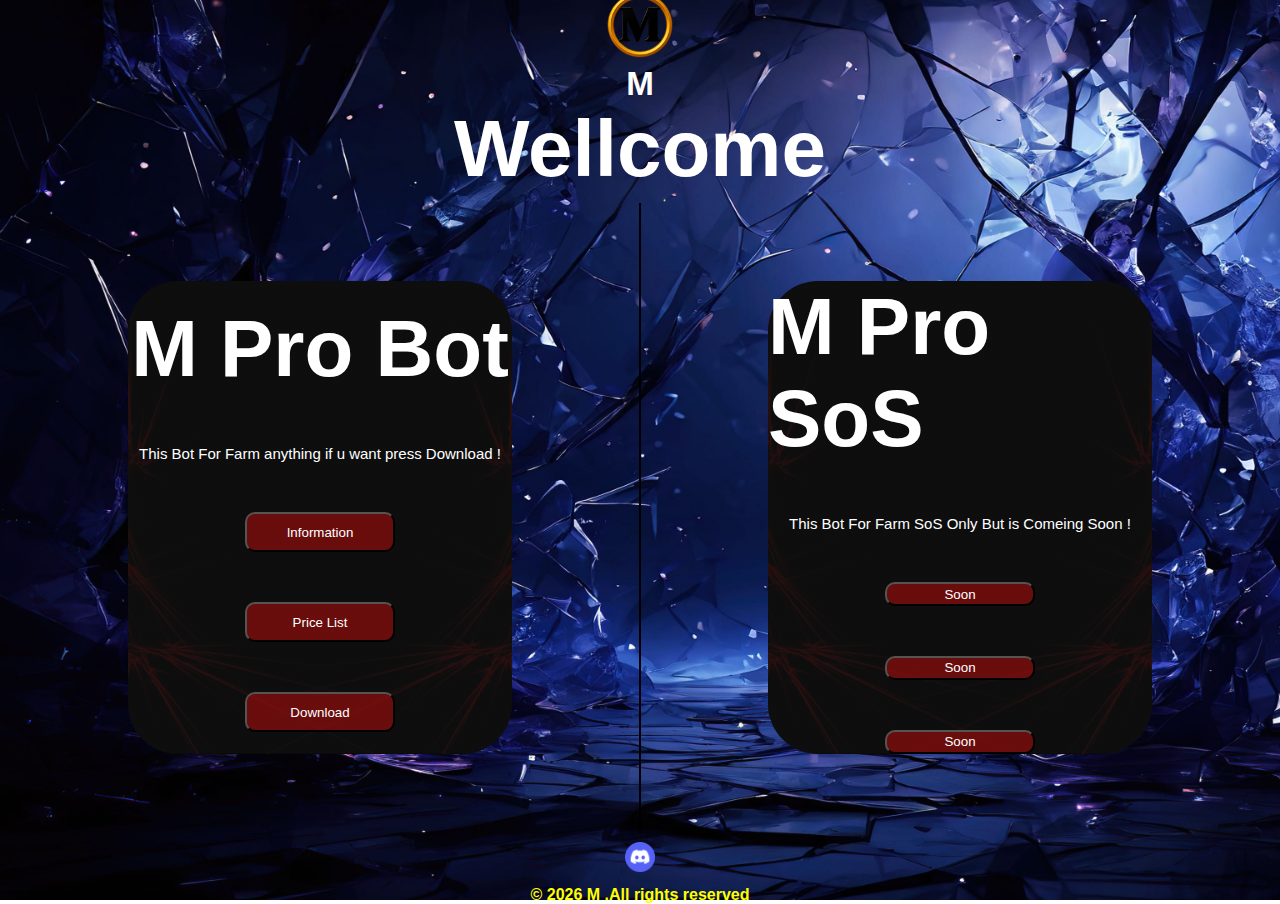
<file: index.html>
<!DOCTYPE html>
<html lang="en">

<head>
    <meta charset="UTF-8">
    <meta name="viewport" content="width=device-width, initial-scale=1.0">
    <title>M</title>
    <link rel="stylesheet" href="styal.css">
    <link rel="icon" href="img/app.ico" type="img/app.ico">
</head>

<body>
    <header class="head1">
        <img class="logo" src="img/app.ico" alt="M" >
        <h5>M</h5>
        <h1>Wellcome</h1>
    </header>
   
    <div class="body2">
        <div class="na">
         <h1 class="ha">M Pro Bot </h1>
         <p class="pa"> This Bot For Farm anything if u want press Download ! </p>
         <button onclick="window.location.href='info.html'">Information</button>
         <button onclick="window.location.href='pr.html'">Price List</button>
         <button onclick="window.location.href='Download.html'">Download</button>
        </div>
        <hr color="black" class="vs">
       <div class="na1">
        <h1 class="ha">M Pro SoS </h1>
        <p class="pa"> This Bot For Farm SoS Only But is Comeing Soon ! </p>
        <button onclick="window.location.href=''">Soon</button>
        <button onclick="window.location.href=''">Soon</button>
        <button onclick="window.location.href=''">Soon</button>
       </div>

    </div>

    </div>
    
    <div class="flot">
        <a class="ico2" href="https://discord.gg/GSxGAmstUp"><img class="ico2" src="img/Discord.ico" alt="Support" width="30px"></a>
        
        <h4>© 2026 M .All rights reserved </h4>
    </div>
    
</body>


</html>
</file>
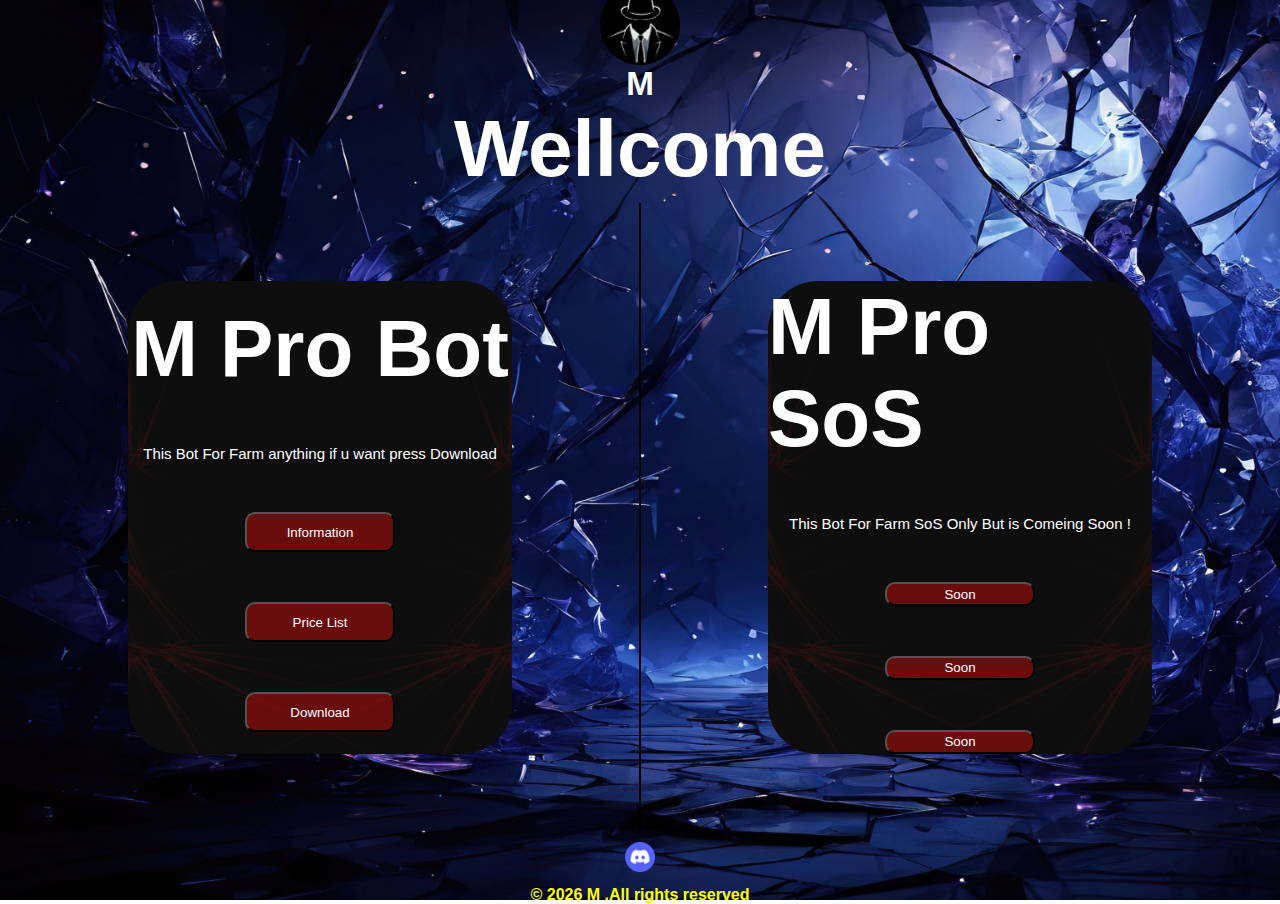
<file: My wep/index.html>
<!DOCTYPE html>
<html lang="en">

<head>
    <meta charset="UTF-8">
    <meta name="viewport" content="width=device-width, initial-scale=1.0">
    <title>M</title>
    <link rel="stylesheet" href="styal.css">
</head>

<body>
    <header class="head1">
        <img class="logo" src="img/app.ico" alt="M" >
        <h5>M</h5>
        <h1>Wellcome</h1>
    </header>
   
    <div class="body2">
        <div class="na">
         <h1 class="ha">M Pro Bot </h1>
         <p class="pa"> This Bot For Farm anything if u want press Download </p>
         <button onclick="window.location.href='info.html'">Information</button>
         <button onclick="window.location.href='pr.html'">Price List</button>
         <button onclick="window.location.href='Download.html'">Download</button>
        </div>
        <hr color="black" class="vs">
       <div class="na1">
        <h1 class="ha">M Pro SoS </h1>
        <p class="pa"> This Bot For Farm SoS Only But is Comeing Soon ! </p>
        <button onclick="window.location.href=''">Soon</button>
        <button onclick="window.location.href=''">Soon</button>
        <button onclick="window.location.href=''">Soon</button>
       </div>

    </div>

    </div>
    
    <div class="flot">
        <a class="ico2" href="https://discord.gg/GSxGAmstUp"><img class="ico2" src="img/Discord.ico" alt="Support" width="30px"></a>
        
        <h4>© 2026 M .All rights reserved </h4>
    </div>
    
</body>

</html>
</file>
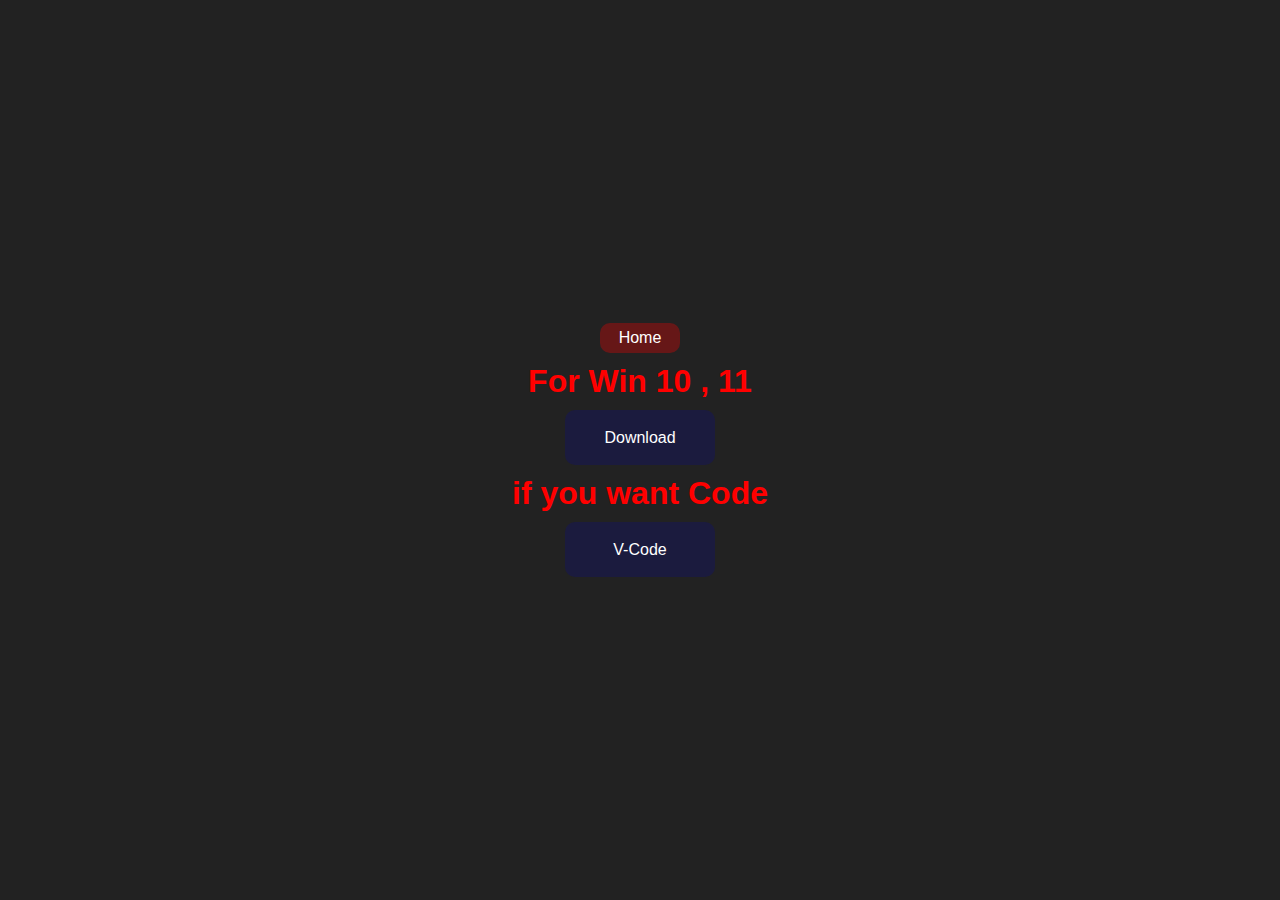
<file: Download.html>
<!DOCTYPE html>
<html lang="en">
<head>
    <meta charset="UTF-8">
    <meta name="viewport" content="width=device-width, initial-scale=1.0">
    <title>D</title>
    <link rel="stylesheet" href="down.css">
    <link rel="icon" href="img/app.ico" type="img/app.ico">
</head>
<body>
    <a class="a2" href="index.html">Home</a>
    <h1>For Win 10 , 11</h1>
    <a  class="button" href="https://download848.mediafire.com/vpoihw7pf2ygmIuvv4xFMdXFprkche_JOfFishp4a3j6AlgOJsCp77WCU-r1LdaK0346bnOh0sryR0d00WRQXOkiSSC5dSc_i6WhYK58d79HWemoGusb9WO3GaLSwMg4SCDQD6qeZAiHLOHYkAxipjrXL7siBeuSY_9mAYZuLWqmhlM/6dk1ot7lch3yfdx/%40.zip">Download</a>
     <h1>if you want Code</h1>
    <a class="button" href="pr.html">V-Code</a>
</body>

</html>
</file>
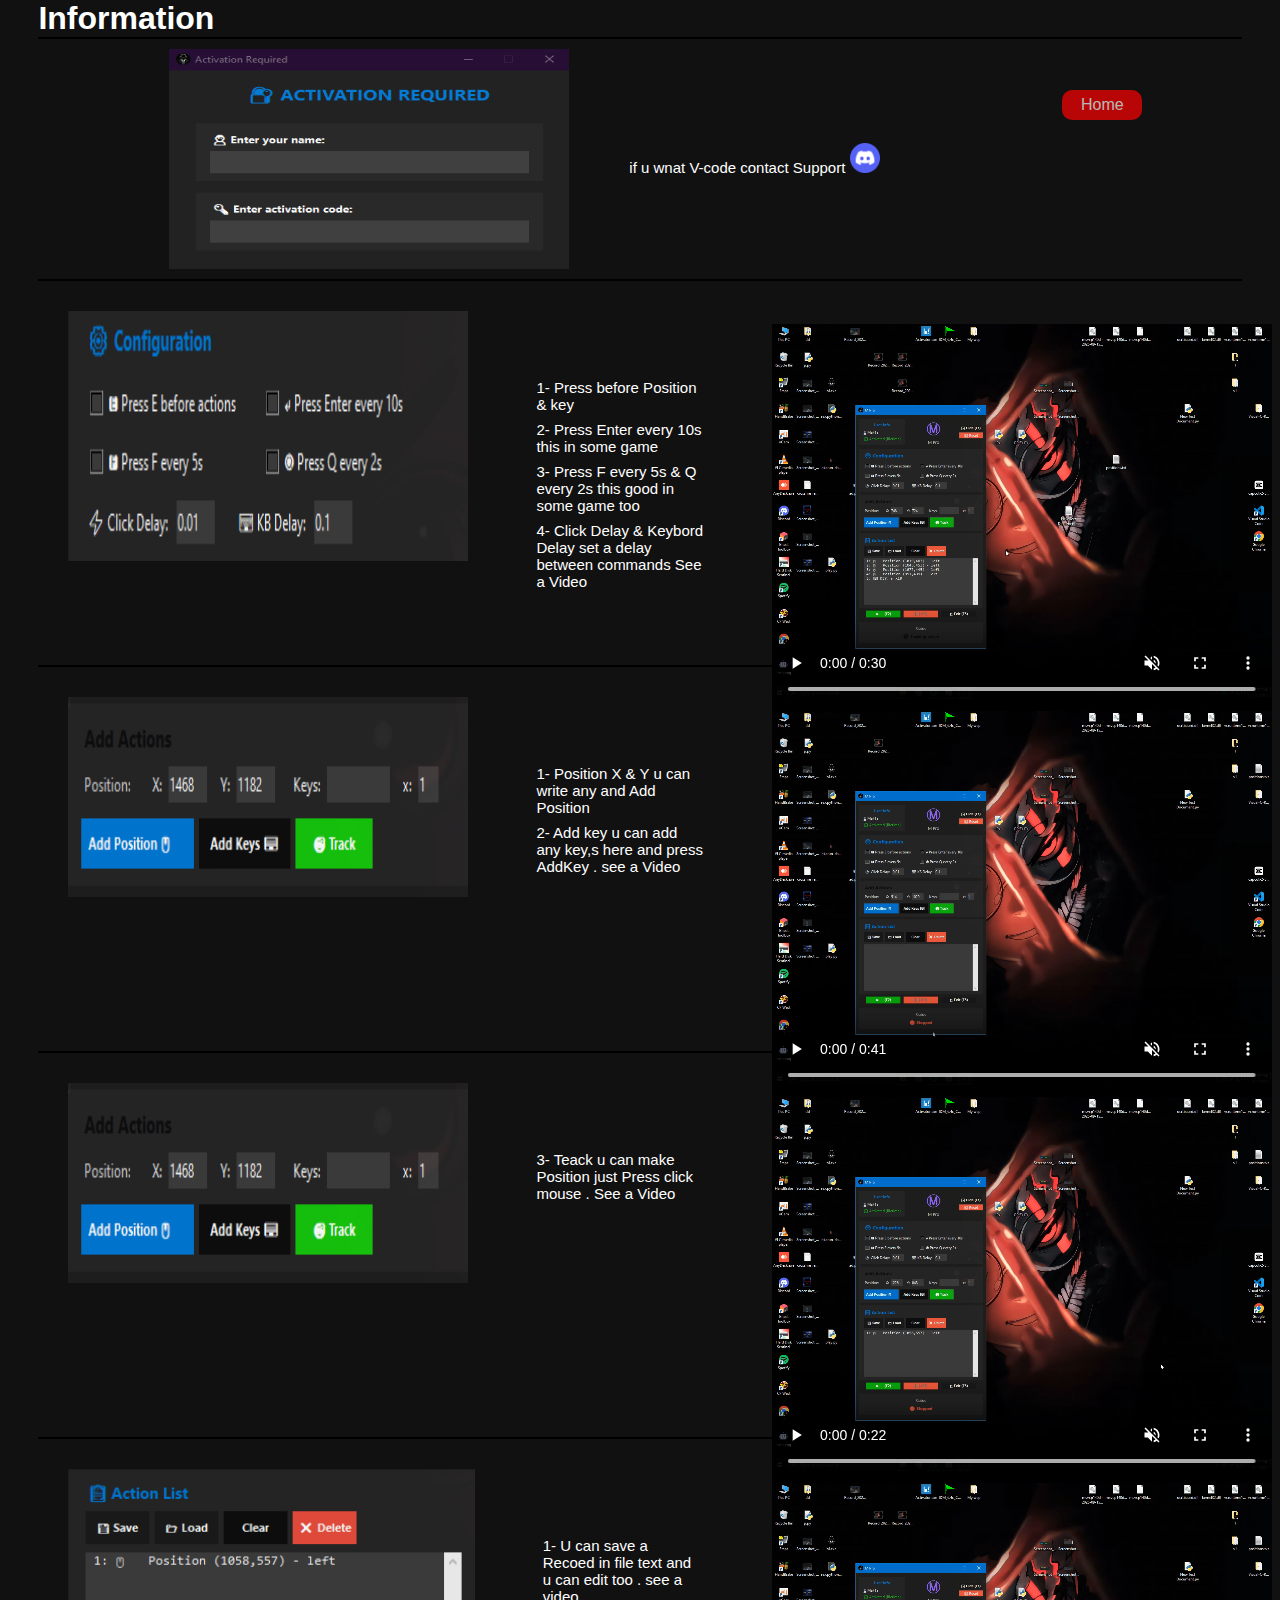
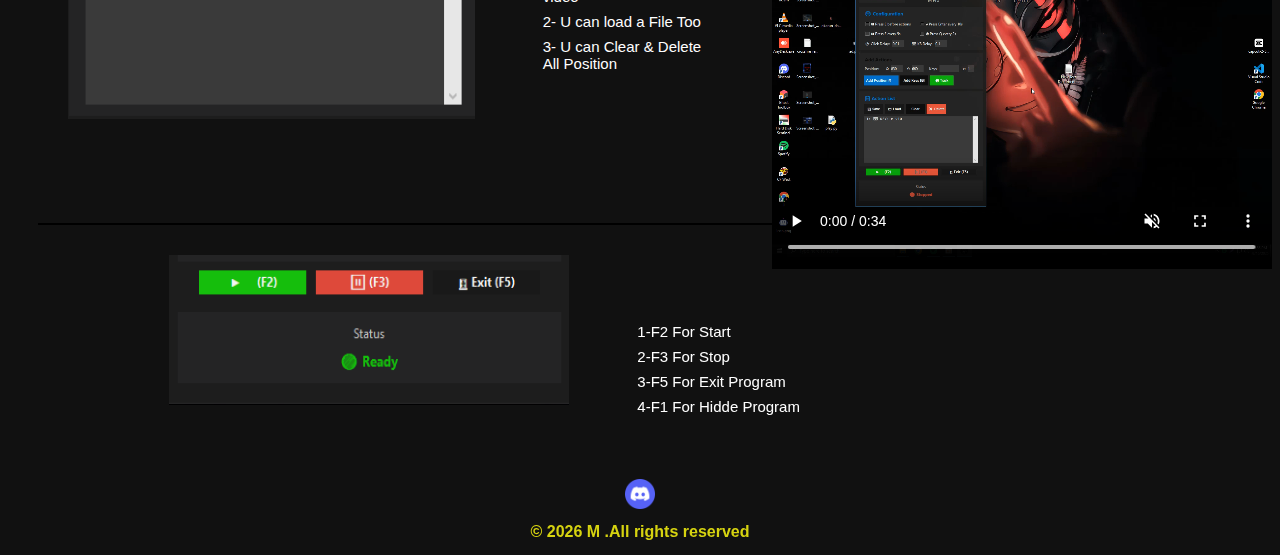
<file: info.html>
<!DOCTYPE html>
<html lang="en">

<head>
    <meta charset="UTF-8">
    <meta name="viewport" content="width=device-width, initial-scale=1.0">
    <title>info</title>
    <link rel="stylesheet" href="info.css">
</head>

<body>


    </div>

    <div class="con1">
        <div class="he">
            <h1>Information</h1>
        </div>
        <hr color="black">
        <div class="p2"><img src="Mbot/V-Code.png" width="400px" height="220px" alt="">
            <p class="Pra1">if u wnat V-code contact Support <a href="https://discord.gg/GSxGAmstUp"><img class="ico2"
                        width="30px" height="30px" src="img/Discord.ico"></a></p>
        </div>
        <hr color="black">
        <div class="p1"><img class="img1" src="Mbot/p.png" alt="" width="400px" height="250px">
            <div class="Pra1">
                <p>1- Press before Position & key </p>
                <p>2- Press Enter every 10s this in some game </p>
                <p>3- Press F every 5s & Q every 2s this good in some game too</p>
                <p>4- Click Delay & Keybord Delay set a delay between commands See a Video </p>
            </div>
            <video src="Mbot/Delay.mp4" controls muted></video>
        </div>
        <hr color="black">
        <div class="p1"> <img class="img1" src="Mbot/p2.png" alt="" width="400px" height="200px">
            <div class="Pra1">
                <p>1- Position X & Y u can write any and Add Position </p>
                <p>2- Add key u can add any key,s here and press AddKey . see a Video </p>

            </div>
            <video src="Mbot/Add key.mp4" controls muted> </video>
        </div>
        <hr color="black">
        <div class="p1"><img class="img1" src="Mbot/p2.png" alt="" width="400px" height="200px">
            <div class="Pra1">
                <p>3- Teack u can make Position just Press click mouse . See a Video </p>
            </div>
            <video src="Mbot/Trak.mp4" controls muted></video>
        </div>
        <hr color="black">
        <div class="p1"><img class="img1" src="Mbot/p3.png" alt="" width="500px" height="250px">
            <div class="Pra1">
                <p>1- U can save a Recoed in file text and u can edit too . see a video </p>
                <p>2- U can load a File Too </p>
                <p>3- U can Clear & Delete All Position </p>
            </div>
            <video src="Mbot/4.mp4" controls muted></video>
        </div>
        <hr color="black">
        <div class="p5"><img class="img1" src="Mbot/p4.png" alt="" width="400px" height="150px">
            <div class="Pra1">
                <p>1-F2 For Start </p>
                <p>2-F3 For Stop </p>
                <p>3-F5 For Exit Program </p>
                <p>4-F1 For Hidde Program</p>
            </div>
        </div>

        <div class="flot">
            <a class="ico2" href="https://discord.gg/GSxGAmstUp"><img class="ico2" src="img/Discord.ico" alt="Support"
                    width="30px"></a>
            <h4> © 2026 M .All rights reserved </h4>
        </div>
        <a href="index.html" class="bk">Home</a>
    </div>
</body>

</html>
</file>
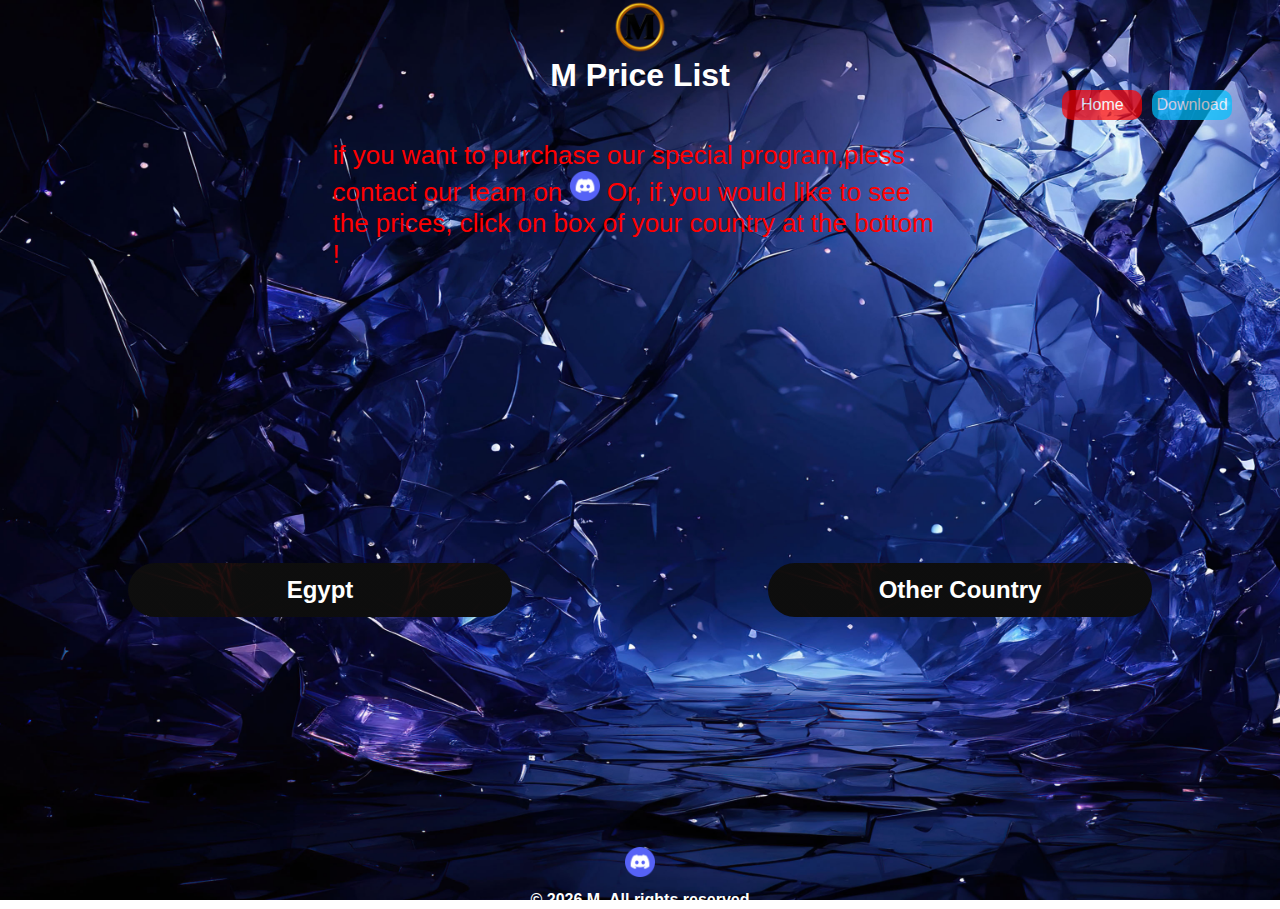
<file: pr.html>
<!DOCTYPE html>
<html lang="en">

<head>
    <meta charset="UTF-8">
    <meta name="viewport" content="width=device-width, initial-scale=1.0">
    <title>Price</title>
    <link rel="stylesheet" href="pr.css">
    <link rel="icon" href="img/app.ico" type="img/app.ico">
</head>

<body>
    <div class="head1">
        <img src="img/app.ico" alt="M" width="60px">
        <h1>M Price List</h1>

    </div>
    <div class="na2">        <P>if you want to purchase our special program,pless contact our team on
         <a href="https://discord.gg/GSxGAmstUp"><img class="ico2" src="img/Discord.ico" alt="Disocrd" width="30px"></a> 
         Or, if you would like to see the prices, click on box of your country at the bottom !</P>
    </div>
    <a class="body2">
        <div class="na">
            <div class="card">
                <h2 class="htext">Egypt</h2>
                <h3>1 Day : Free</h3>
                <h3>7 Day : 30L.E</h3>
                <h3>30 Day: 80L.E</h3>
                <h3>Prem : 300L.E</h3>
            </div>
        </div>
        <div class="na1">
            <div class="card">
                <h2 class="htext">Other Country</h2>
                <h3>1 Day : Free</h3>
                <h3>7 Day : 5$</h3>
                <h3>30 Day: 10$</h3>
                <h3>Prem : 25$</h3>
            </div>
        </div>
    </a>

    <div class="flot">
        <a class="ico2" href="https://discord.gg/GSxGAmstUp"><img class="ico2" src="img/Discord.ico" alt="Support" width="30px"></a>
        <h4>© 2026 M .All rights reserved </h4>
    </div>
    <a href="Download.html" class="bk1">Download</a>
    <a href="index.html" class="bk">Home</a>
    
</body>


</html>
</file>
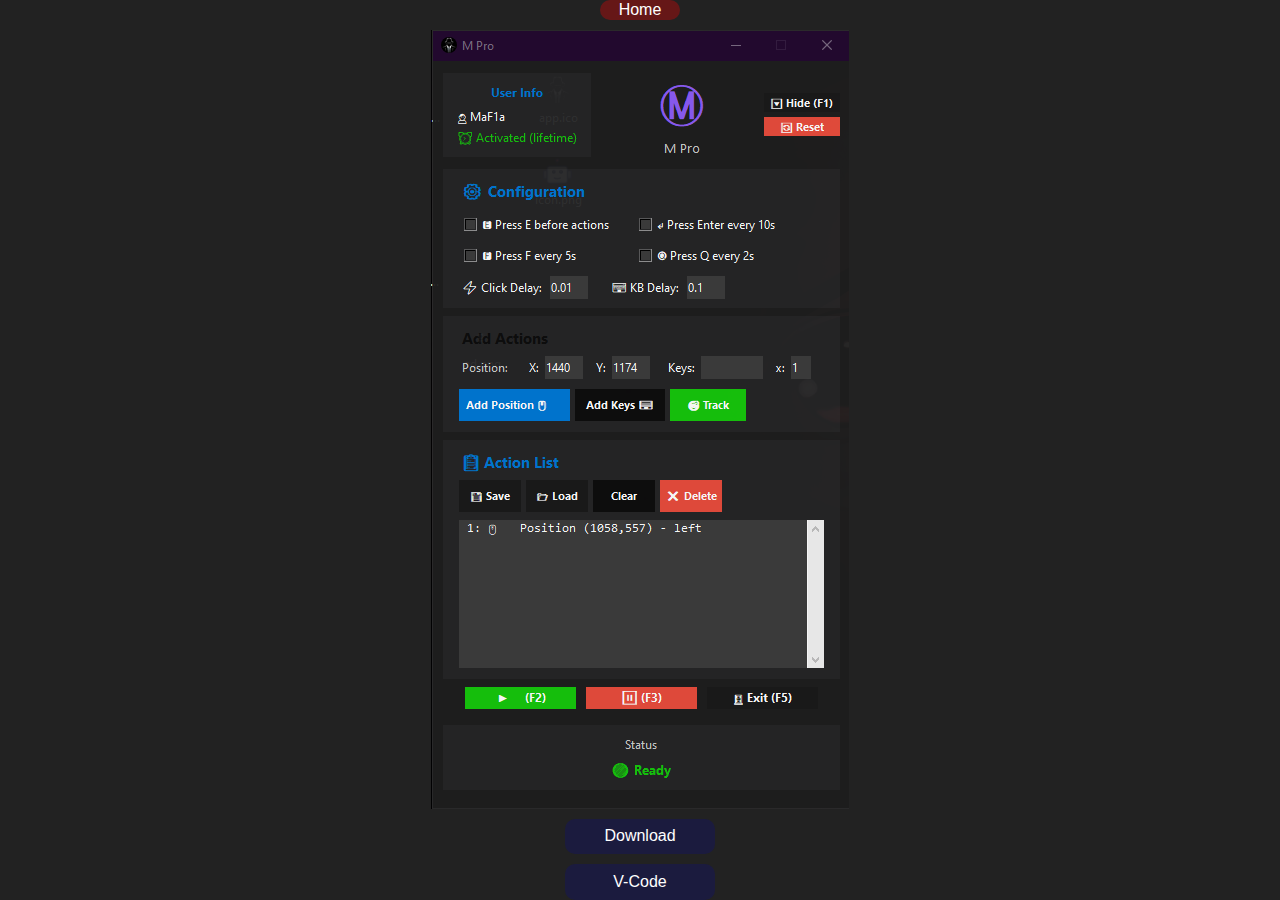
<file: My wep/Download.html>
<!DOCTYPE html>
<html lang="en">
<head>
    <meta charset="UTF-8">
    <meta name="viewport" content="width=device-width, initial-scale=1.0">
    <title>D</title>
    <link rel="stylesheet" href="down.css">
</head>
<body>
    <a class="a2" href="index.html">Home</a>
    <img src="img/M.png" alt="M">
    <a class="button" href="https://download948.mediafire.com/v4dh8kgzsjdgIN9PXOj0DnTX3QqeKsvkhHS-6TheG4SiWZ9eHjqWNmXlaGphz8xsZx_fIztOd3sK_87aGKma8Jz_yEa8une_j7tZcLAGmLIY2g57dDU4rvbY0OWXgMcmlhPci6qLKlj5DM4VKxb-if6x0jKrWeUEsyf7l8mzrqDq8g/jfkitysp9okvzct/Garen.7z">Download</a>
     <a class="button" href="pr.html">V-Code</a>
</body>
</html>
</file>
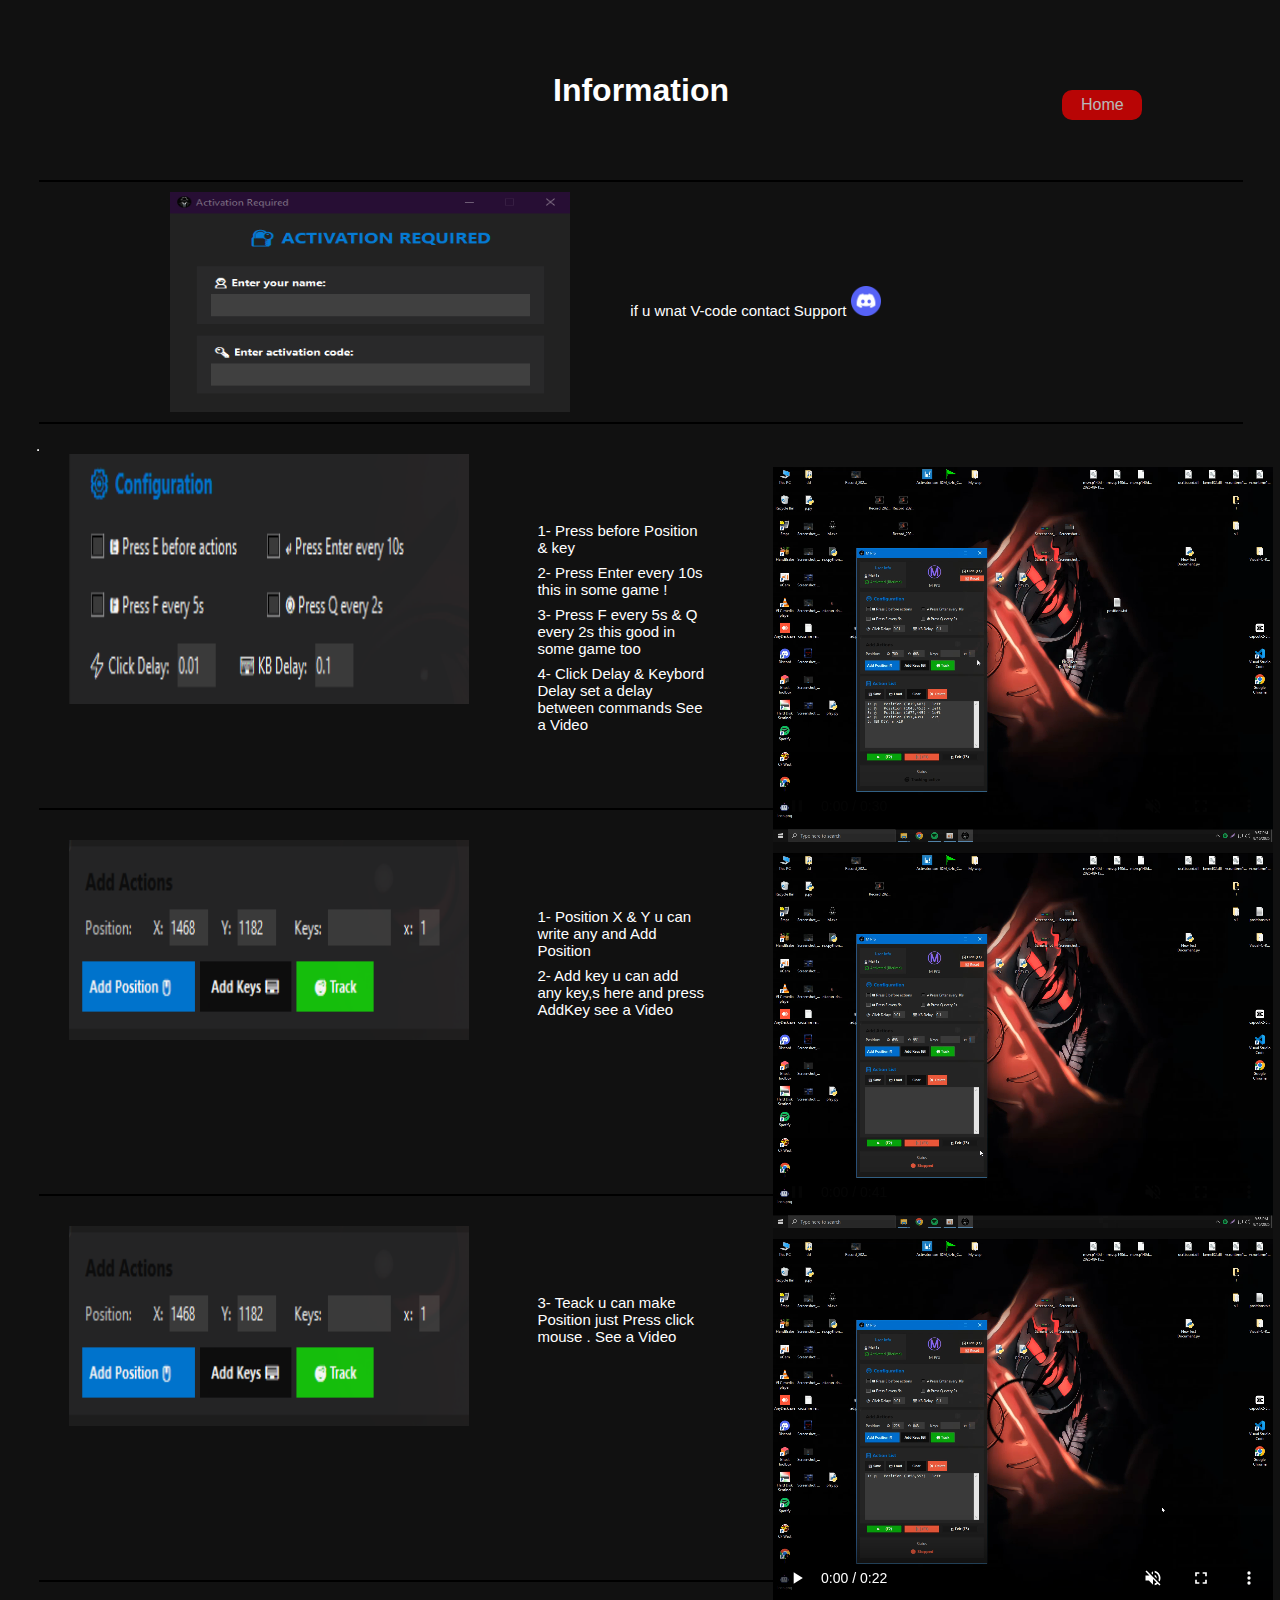
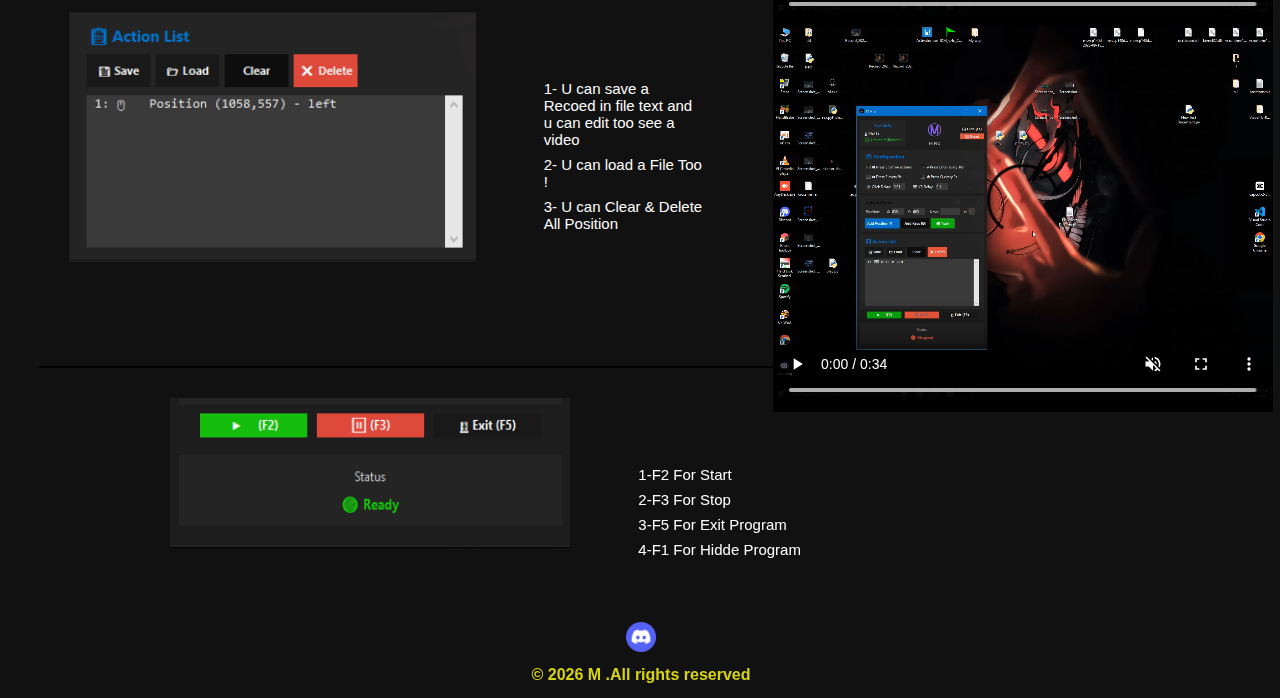
<file: My wep/info.html>
<!DOCTYPE html>
<html lang="en">

<head>
    <meta charset="UTF-8">
    <meta name="viewport" content="width=device-width, initial-scale=1.0">
    <title>info</title>
    <link rel="stylesheet" href="info.css">
</head>

<body>


    </div>
    <hr color:black;>
    <div class="con1">
        <div class="head1">
            <h1>Information</h1>

        </div>
        <hr color="black">
        <div class="p2"><img src="Mbot/V-Code.png" width="400px" height="220px" alt="">
            <p class="Pra1">if u wnat V-code contact Support  <a href="https://discord.gg/GSxGAmstUp"><img class="ico2" width="30px" height="30px"src="img/Discord.ico"></a></p>
        </div>
        <hr color="black">
        <div class="p1"><img src="Mbot/p.png" alt="" width="400px" height="250px">
            <div class="Pra1">
                <p>1- Press before Position & key </p>
                <p>2- Press Enter every 10s this in some game !</p>
                <p>3- Press F every 5s & Q every 2s this good in some game too</p>
                <p>4- Click Delay & Keybord Delay set a delay between commands See a Video </p>
            </div>
            <video src="Mbot/Delay.mp4" controls muted autoplay></video>
        </div>
        <hr color="black">
        <div class="p1"> <img src="Mbot/p2.png" alt="" width="400px" height="200px">
            <div class="Pra1">
                <p>1- Position X & Y u can write any and Add Position </p>
                <p>2- Add key u can add any key,s here and press AddKey see a Video </p>

            </div>
            <video src="Mbot/Add key.mp4" controls muted autoplay> </video>
        </div>
        <hr color="black">
        <div class="p1"><img src="Mbot/p2.png" alt="" width="400px" height="200px">
            <div class="Pra1">
                <p>3- Teack u can make Position just Press  click mouse . See a Video </p>

            </div>
            <video src="Mbot/Trak.mp4" controls muted autoplay></video>
        </div>
        <hr color="black">
        <div class="p1"><img src="Mbot/p3.png" alt="" width="500px" height="250px">
            <div class="Pra1">
                <p>1- U can save a Recoed in file text and u can edit too see a video </p>
                <p>2- U can load a File Too !</p>
                <p>3- U can Clear & Delete All Position </p>
            </div>
            <video src="Mbot/Save.mp4" controls muted autoplay></video>
        </div>
        <hr color="black">
        <div class="p5"><img src="Mbot/p4.png" alt="" width="400px" height="150px">
            <div class="Pra1">
                <p>1-F2 For Start </p>
                <p>2-F3 For Stop </p>
                <p>3-F5 For Exit Program </p>
                <p>4-F1 For Hidde Program</p>
            </div>
        </div>

        <div class="flot">
            <a class="ico2" href="https://discord.gg/GSxGAmstUp"><img class="ico2" src="img/Discord.ico" alt="Support" width="30px"></a>
            <h4> © 2026 M .All rights reserved </h4>
        </div>
        <a href="index.html" class="bk">Home</a>
</body>

</html>
</file>
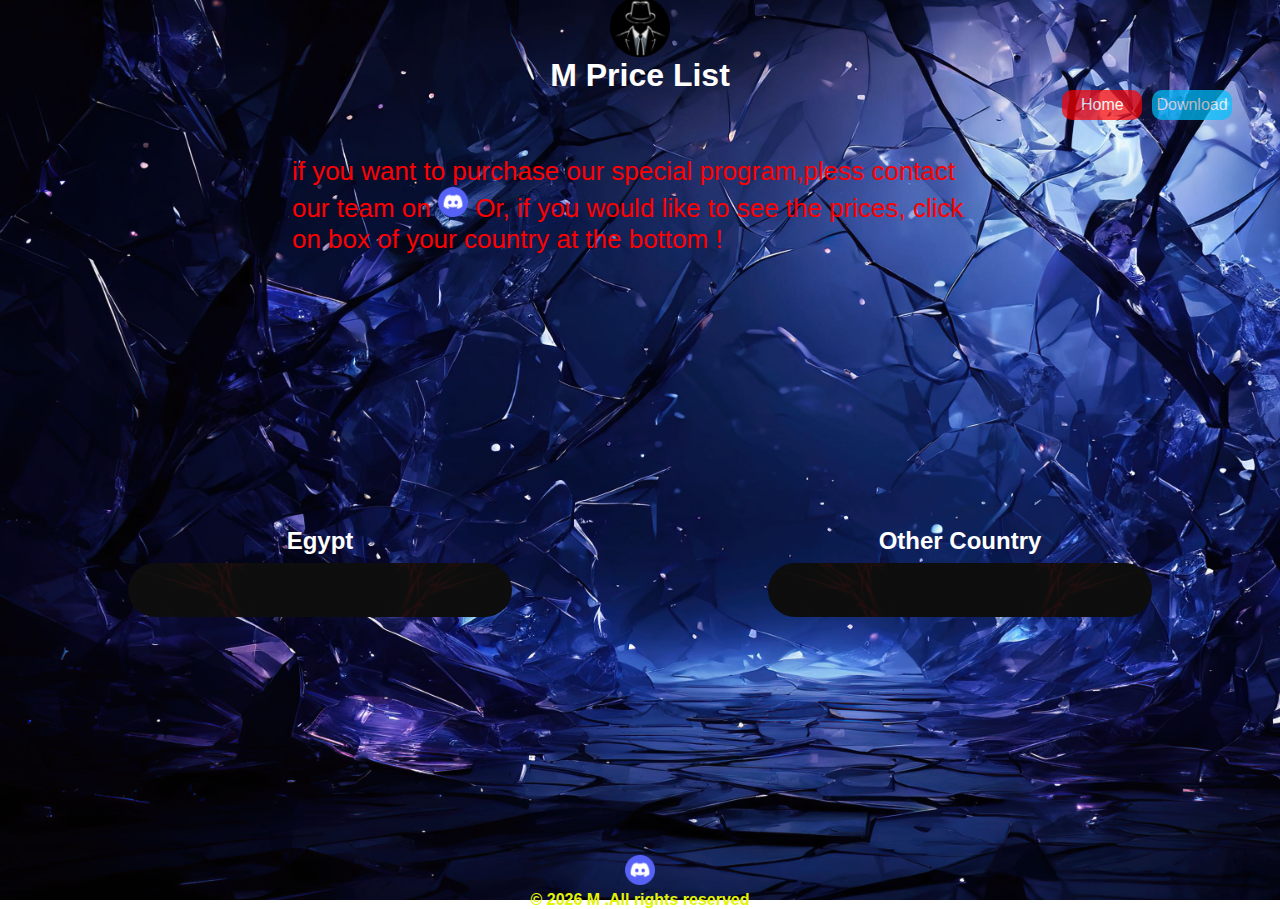
<file: My wep/pr.html>
<!DOCTYPE html>
<html lang="en">

<head>
    <meta charset="UTF-8">
    <meta name="viewport" content="width=device-width, initial-scale=1.0">
    <title>Price</title>
    <link rel="stylesheet" href="pr.css">
</head>

<body>
    <div class="head1">
        <img src="img/app.ico" alt="M" width="60px">
        <h1>M Price List</h1>

    </div>
    <div class="na2">        <P>if you want to purchase our special program,pless contact our team on
         <a href="https://discord.gg/GSxGAmstUp"><img class="ico2" src="img/Discord.ico" alt="Disocrd" width="30px"></a> 
         Or, if you would like to see the prices, click on box of your country at the bottom !</P>
    </div>
    <a class="body2">
        <div class="na">

            <div class="card">
                <h2 class="htext">Egypt</h2>
                <h3>1 Day : Free</h3>
                <h3>7 Day : 30L.E</h3>
                <h3>30 Day: 80L.E</h3>
                <h3>Prem : 300L.E</h3>
            </div>
        </div>
        <div class="na1">
            <div class="card">
                <h2 class="htext">Other Country</h2>
                <h3>1 Day : Free</h3>
                <h3>7 Day : 5$</h3>
                <h3>30 Day: 10$</h3>
                <h3>Prem : 25$</h3>
            </div>
        </div>
    </a>

    <div class="flot">
        <a class="ico2" href="https://discord.gg/GSxGAmstUp"><img class="ico2" src="img/Discord.ico" alt="Support" width="30px"></a>
        <h4>© 2026 M .All rights reserved </h4>
    </div>
    <a href="Download.html" class="bk1">Download</a>
    <a href="index.html" class="bk">Home</a>
    
</body>

</html>
</file>
<file: styal.css>
* {
    padding: 0;
    margin: 0;
    font-family: sans-serif;
}

body {
    background-image: url(img/miror.jpg);
    background-repeat: no-repeat;
    background-size: cover;
    width: 100%;
    height: 100vh;
}

.logo {
    width: 80px;
}

.head1 {
    width: 100%;
    height: 20%;
    display: flex;
    flex-direction: column;
    align-items: center;
    justify-content: center;
    color: white;
    font-size: 40px;
    flex-wrap: nowrap;
}

.body2 {
    width: 100%;
    height: 75%;
    display: flex;
    justify-content: center;
    align-items: center;
    position: relative;
}

.vs {
    border: none;
    border-left: 2px solid;
    height: 70vh;
    color: black;
}

.na {
    display: flex;
    align-items: center;
    flex-direction: column;
    justify-content: center;
    left: 10%;
    gap: 50px;
}

.ha {
    font-size: 80px;
}

.pa {
    font-size: 15px;
}

button {
    width: 150px;
    height: 40px;
    border-radius: 10px;
    background: rgba(209, 13, 13, 0.473);
    color: white;
}

button:hover {
    background: red;
    width: 180px;
    height: 60px;
}

.na1 {
    display: flex;
    align-items: center;
    flex-direction: column;
    justify-content: center;
    gap: 50px;
    left: 60%;
}

.na,
.na1 {
    background-image: linear-gradient(#111111cc), url(img/v3.png);
    background-size: cover;
    background-position: center;
    width: 30%;
    height: 70%;
    position: absolute;
    border-radius: 50px;
    color: white;
}

.na:hover,
.na1:hover {
    background-image: url(img/v3.png);
    color: red;
    height: 80%;
}

.flot {
    width: 100%;
    height: 4%;
    display: flex;
    align-items: center;
    justify-content: center;
   
    flex-direction: column;
    gap: 10px;
}

.ico2:hover {
    width: 40px;
    height: 35px;

}
h4{
    color:yellow ;
}
.bk {
    position: absolute;
    top: 10%;
    left: 90%;
    text-decoration: none;
    background: red;
    width: 80px;
    height: 30px;
    display: flex;
    align-items: center;
    justify-content: center;
    border-radius: 10px;
    opacity: 70%;
}

.bk:hover {
    opacity: 1;

}
@media (max-width:950px){
.body2{
    width: 100%;
    height: 75%;
    display: flex;
    align-items: center;
    justify-content: center;
    gap: 20px;
    right: 10%;

}
.ha{
    font-size: 20px;
}
body{
    height: 100vh;
    display: flex;
    align-items: center;
    flex-direction: column;
}

.na,
.na1 {
    width: 50%;
    height: 60%;
    display: flex;
    flex-direction: column;
    
}
.head1 {
    width: 100%;
    height: 20%;
    font-size: 20px;

}
.vs{
    display: none;
}
}
</file>
<file: My wep/styal.css>
* {
    padding: 0;
    margin: 0;
    font-family: sans-serif;
}

body {
    background-image: url(img/miror.jpg);
    background-repeat: no-repeat;
    background-size: cover;
    width: 100%;
    height: 100vh;
}

.logo {
    width: 80px;
}

.head1 {
    width: 100%;
    height: 20%;
    display: flex;
    flex-direction: column;
    align-items: center;
    justify-content: center;
    color: white;
    font-size: 40px;
    flex-wrap: nowrap;
}

.body2 {
    width: 100%;
    height: 75%;
    display: flex;
    justify-content: center;
    align-items: center;
    position: relative;
}

.vs {
    border: none;
    border-left: 2px solid;
    height: 70vh;
    color: black;
}

.na {
    display: flex;
    align-items: center;
    flex-direction: column;
    justify-content: center;
    left: 10%;
    gap: 50px;
}

.ha {
    font-size: 80px;
}

.pa {
    font-size: 15px;
}

button {
    width: 150px;
    height: 40px;
    border-radius: 10px;
    background: rgba(209, 13, 13, 0.473);
    color: white;
}

button:hover {
    background: red;
    width: 180px;
    height: 60px;
}

.na1 {
    display: flex;
    align-items: center;
    flex-direction: column;
    justify-content: center;
    gap: 50px;
    left: 60%;
}

.na,
.na1 {
    background-image: linear-gradient(#111111cc), url(img/v3.png);
    background-size: cover;
    background-position: center;
    width: 30%;
    height: 70%;
    position: absolute;
    border-radius: 50px;
    color: white;
}

.na:hover,
.na1:hover {
    background-image: url(img/v3.png);
    color: red;
    height: 80%;
}

.flot {
    width: 100%;
    height: 4%;
    display: flex;
    align-items: center;
    justify-content: center;
   
    flex-direction: column;
    gap: 10px;
}

.ico2:hover {
    width: 40px;
    height: 35px;

}
h4{
    color:yellow ;
}
.bk {
    position: absolute;
    top: 10%;
    left: 90%;
    text-decoration: none;
    background: red;
    width: 80px;
    height: 30px;
    display: flex;
    align-items: center;
    justify-content: center;
    border-radius: 10px;
    opacity: 70%;
}

.bk:hover {
    opacity: 1;
}
</file>
<file: down.css>
* {
    padding: 0;
    margin: 0;
    color: white;
    font-family: sans-serif;
}

body {
    background-color: #222;
    width: 100%;
    height: 100vh;
    display: flex;
    align-items: center;
    justify-content: center;
    flex-direction: column;
    gap: 10px;
    position: relative;
}

.a1 {
    text-decoration: none;

    color: white;
}
h1{
    color: red;
}
.a1:hover {

    color: red;
}

.t2 {
    color: rgb(255, 0, 0);
}

.a2 {
    background-color: rgba(255, 0, 0, 0.308);
    width: 80px;
    height: 30px;
    text-decoration: none;
    border-radius: 10px;
    display: flex;
    align-items: center;
    justify-content: center;
}

.a2:hover {
    background-color: red;

}

.button {
    background: rgba(3, 6, 165, 0.219);
    width: 150px;
    height: 55px;
    border-radius: 10px;
    display: flex;
    align-items: center;
    justify-content: center;
    text-decoration: none;

}

.button:hover {
    background: rgb(0, 162, 255);
    width: 180px;
    height: 60px;
}
@media  (max-width:950px) {
    body{
        width: 100vw;
        height: 100vh;
    }
    .button {
        background: rgba(3, 6, 165, 0.219);
        width: 200px;
        height: 60px;
        border-radius: 10px;
        display: flex;
        align-items: center;
        justify-content: center;
        text-decoration: none;
    
    }
    
    .button:hover {
        background: rgb(0, 162, 255);
        width: 250px;
        height: 70px;
    }

}
</file>
<file: info.css>
* {
    margin: 0;
    padding: 0;
    color: white;
    font-family: sans-serif;

}

.head1 {
    height: 20%;
    display: flex;
    align-items: center;
    justify-content: center
}

body {
    width: 100%;
    height: 100vh;
    background: #111;
    display: flex;
    align-items: center;
    justify-content: center;


}

video {
    width: 500px;
    height: 400px;
}

.con1 {
    width: 94%;
    height: 100%;



}

.p1 {
    display: flex;
    width: 100%;
    height: 36%;
    padding: 10px;
    margin: 20px;
    justify-content: space-between;
}

.p2 {
    display: flex;
    width: 100%;
    height: 20%;
    padding: 10px;
    margin: 20px;
    align-items: center;
    justify-content: center;
}

.p5 {
    display: flex;
    width: 100%;
    height: 20%;
    padding: 10px;
    margin: 20px;
    justify-content: center;

}

.Pra1 {
    width: 40%;
    padding: 40px;
    margin: 20px;

}

.tex1 {

    display: flex;
    align-items: center;
    justify-content: center;
}

p {

    margin: 8px;
    font-size: 15px;
    font-size: bold;
}

.flot {
    width: 100%;
    height: 10%;
    display: flex;
    align-items: center;
    justify-content: center;

    flex-direction: column;
    gap: 10px;
}

h4 {
    color: rgb(214, 211, 16);
}

.ico2:hover {
    width: 35px;
    height: 35px;
}
.bk {
    position: absolute;
    top: 10%;
    left: 83%;
    text-decoration: none;
    background: red;
    width: 80px;
    height: 30px;
    display: flex;
    align-items: center;
    justify-content: center;
    border-radius: 10px;
    opacity: 70%;

}

.bk:hover {
    opacity: 1;
}
</file>
<file: pr.css>
* {
    margin: 0;
    padding: 0;
    font-family: sans-serif;
    color: white;
}

body {
    width: 100%;
    height: 100vh;
    background-image: url(img/miror.jpg);
    background-repeat: no-repeat;
    background-size: cover;
}

.head1 {
    width: 100%;
    height: 10%;
    display: flex;
    align-items: center;
    justify-content: center;
    flex-direction: column;

}

.na2 {
   
    font-size: 26px;
    height: 20%;
    padding: 20px;
    display: flex;
    align-items: center;
    justify-content: center;
    margin: 5px;
}

p {
    color: red;
    width: 50%;
}

.body2 {
    width: 100%;
    height: 60%;
    display: flex;
    justify-content: center;
    align-items: center;
    position: relative;

}

.na {
    display: flex;
    align-items: center;
    flex-direction: column;
    justify-content: center;
    left: 10%;
    gap: 50px;
}

button {
    width: 150px;
    height: 40px;
    border-radius: 10px;
    background: rgba(209, 13, 13, 0.473);
    color: white;
}

button:hover {
    background: red;
    width: 180px;
    height: 60px;
}

.na1 {
    display: flex;
    align-items: center;
    flex-direction: column;
    justify-content: center;
    gap: 50px;
    left: 60%;

}

.na,
.na1 {
    background-image: linear-gradient(#111111cc), url(img/v3.png);
    background-size: cover;
    background-position: center;
    width: 30%;
    height: 10%;
    position: absolute;
    border-radius: 50px;
    color: white;

}

.na:hover,
.na1:hover {
    background-image: url(img/v3.png);
    color: red;
    height: 80%;
}


.card {
    height: 30%;
    display: inline-block;
    padding: 16px;
   width: 100%;
    display: flex;
    align-items: center;
    justify-content: center;
    flex-direction: column;
    position: relative;

}

h3 {
    display: none;
    padding: 20px;
    color: red;
}

.card:hover h3 {

    display: block;
}

.flot {
    width: 100%;
    height: 4%;
    display: flex;
    align-items: center;
    justify-content: center;
    color: rgb(227, 243, 5);
    flex-direction: column;
    gap: 10px;
}

.ico2:hover {
    width: 35px;
    height: 35px;
}

.bk {
    position: absolute;
    top: 10%;
    left: 83%;
    text-decoration: none;
    background: red;
    width: 80px;
    height: 30px;
    display: flex;
    align-items: center;
    justify-content: center;
    border-radius: 10px;
    opacity: 70%;

}

.bk:hover {
    opacity: 1;
}

.bk1 {
    position: absolute;
    top: 10%;
    left: 90%;
    text-decoration: none;
    background: rgb(0, 195, 255);
    width: 80px;
    height: 30px;
    display: flex;
    align-items: center;
    justify-content: center;
    border-radius: 10px;
    opacity: 70%;

}

.bk1:hover {
    opacity: 1;
}
body{
    width: 100vw;
    height: 100vh;
}

@media (max-width:950px) {
    .body2 {

        height: 60%;
        display: flex;
        align-items: center;
        justify-content: center;
        gap: 20px;


    }

.na2 {

    
    height: 0%;
    display: flex;
    align-items: start;
    
   

}
p{
   font-size: 15px;
   width: 100%;
   
}
.head1 {

    height: 25%;

}

.ha {
    font-size: 35px;
}

.na,
.na1 {

    width: 45%;
    display: flex;
    flex-direction: column;
    gap: 30px;
   



}

.na {
    left: 2%;
}

.na1 {
    left: 51%;
}
.bk{
    left: 20%;
    top: 20%;
}
.bk1{
    left: 70%;
    top: 20%;
}
.img1{
    width: 10px;

}
}
</file>
<file: My wep/down.css>
* {
    padding: 0;
    margin: 0;
    color: white;
    font-family: sans-serif;
}

body {
    background-color: #222;
    width: 100%;
    height: 100vh;
    display: flex;
    align-items: center;
    justify-content: center;
    flex-direction: column;
    gap: 10px;
    position: relative;
}

.a1 {
    text-decoration: none;

    color: white;
}

.a1:hover {

    color: red;
}

.t2 {
    color: rgb(255, 0, 0);
}

.a2 {
    background-color: rgba(255, 0, 0, 0.308);
    width: 80px;
    height: 30px;
    text-decoration: none;
    border-radius: 10px;
    display: flex;
    align-items: center;
    justify-content: center;
}

.a2:hover {
    background-color: red;

}

.button {
    background: rgba(3, 6, 165, 0.219);
    width: 150px;
    height: 55px;
    border-radius: 10px;
    display: flex;
    align-items: center;
    justify-content: center;
    text-decoration: none;

}

.button:hover {
    background: rgb(0, 162, 255);
    width: 180px;
    height: 60px;
}
</file>
<file: My wep/info.css>
* {
    margin: 0;
    padding: 0;
    color: white;
    font-family: sans-serif;

}

.head1 {
    height: 20%;
    display: flex;
    align-items: center;
    justify-content: center
}

body {
    width: 100%;
    height: 100vh;
    background: #111;
    display: flex;
    align-items: center;
    justify-content: center;


}

video {
    width: 500px;
    height: 400px;
}

.con1 {
    width: 94%;
    height: 100%;



}

.p1 {
    display: flex;
    width: 100%;
    height: 36%;
    padding: 10px;
    margin: 20px;
    justify-content: space-between;
}

.p2 {
    display: flex;
    width: 100%;
    height: 20%;
    padding: 10px;
    margin: 20px;
    align-items: center;
    justify-content: center;
}

.p5 {
    display: flex;
    width: 100%;
    height: 20%;
    padding: 10px;
    margin: 20px;
    justify-content: center;

}

.Pra1 {
    width: 40%;
    padding: 40px;
    margin: 20px;

}

.tex1 {

    display: flex;
    align-items: center;
    justify-content: center;
}

p {

    margin: 8px;
    font-size: 15px;
    font-size: bold;
}

.flot {
    width: 100%;
    height: 10%;
    display: flex;
    align-items: center;
    justify-content: center;

    flex-direction: column;
    gap: 10px;
}

h4 {
    color: rgb(214, 211, 16);
}

.ico2:hover {
    width: 35px;
    height: 35px;
}
.bk {
    position: absolute;
    top: 10%;
    left: 83%;
    text-decoration: none;
    background: red;
    width: 80px;
    height: 30px;
    display: flex;
    align-items: center;
    justify-content: center;
    border-radius: 10px;
    opacity: 70%;

}

.bk:hover {
    opacity: 1;
}
</file>
<file: My wep/pr.css>
* {
    margin: 0;
    padding: 0;
    font-family: sans-serif;
    color: white;
}

body {
    width: 100%;
    height: 100vh;
    background-image: url(img/miror.jpg);
    background-repeat: no-repeat;
    background-size: cover;
}

.head1 {
    width: 100%;
    height: 10%;
    display: flex;
    align-items: center;
    justify-content: center;
    flex-direction: column;

}

.na2 {
    width: 97%;
    font-size: 26px;
    height: 20%;
    padding: 20px;
    display: flex;
   align-items: center;
   justify-content: center;
    margin: 5px;
}

p {
    color: red;
    width: 57%;
}

.body2 {
    width: 100%;
    height: 60%;
    display: flex;
    justify-content: center;
    align-items: center;
    position: relative;

}

.na {
    display: flex;
    align-items: center;
    flex-direction: column;
    justify-content: center;
    left: 10%;
    gap: 50px;
}

button {
    width: 150px;
    height: 40px;
    border-radius: 10px;
    background: rgba(209, 13, 13, 0.473);
    color: white;
}

button:hover {
    background: red;
    width: 180px;
    height: 60px;
}

.na1 {
    display: flex;
    align-items: center;
    flex-direction: column;
    justify-content: center;
    gap: 50px;
    left: 60%;

}

.na,
.na1 {
    background-image: linear-gradient(#111111cc), url(img/v3.png);
    background-size: cover;
    background-position: center;
    width: 30%;
    height: 10%;
    position: absolute;
    border-radius: 50px;
    color: white;

}

.na:hover,
.na1:hover {
    background-image: url(img/v3.png);
    color: red;
    height: 80%;
}

.htext {
    height: 100%;
    position: absolute;
    bottom: 80%;

}

.card {
    height: 30%;
    display: inline-block;
    padding: 16px;
    z-index: 1;
    width: 100%;
    display: flex;
    align-items: center;
    justify-content: center;
    flex-direction: column;
    position: relative;

}

h3 {
    display: none;
    padding: 20px;
    color: red;
}

.card:hover h3 {

    display: block;
}

.flot,
h4 {
    width: 100%;
    height: 4%;
    display: flex;
    align-items: center;
    justify-content: center;
    color: rgb(227, 243, 5);
    flex-direction: column;
    gap: 10px;
}

.ico2:hover {
    width: 35px;
    height: 35px;
}

.bk {
    position: absolute;
    top: 10%;
    left: 83%;
    text-decoration: none;
    background: red;
    width: 80px;
    height: 30px;
    display: flex;
    align-items: center;
    justify-content: center;
    border-radius: 10px;
    opacity: 70%;

}

.bk:hover {
    opacity: 1;
}

.bk1 {
    position: absolute;
    top: 10%;
    left: 90%;
    text-decoration: none;
    background: rgb(0, 195, 255);
    width: 80px;
    height: 30px;
    display: flex;
    align-items: center;
    justify-content: center;
    border-radius: 10px;
    opacity: 70%;

}

.bk1:hover {
    opacity: 1;
}
</file>
